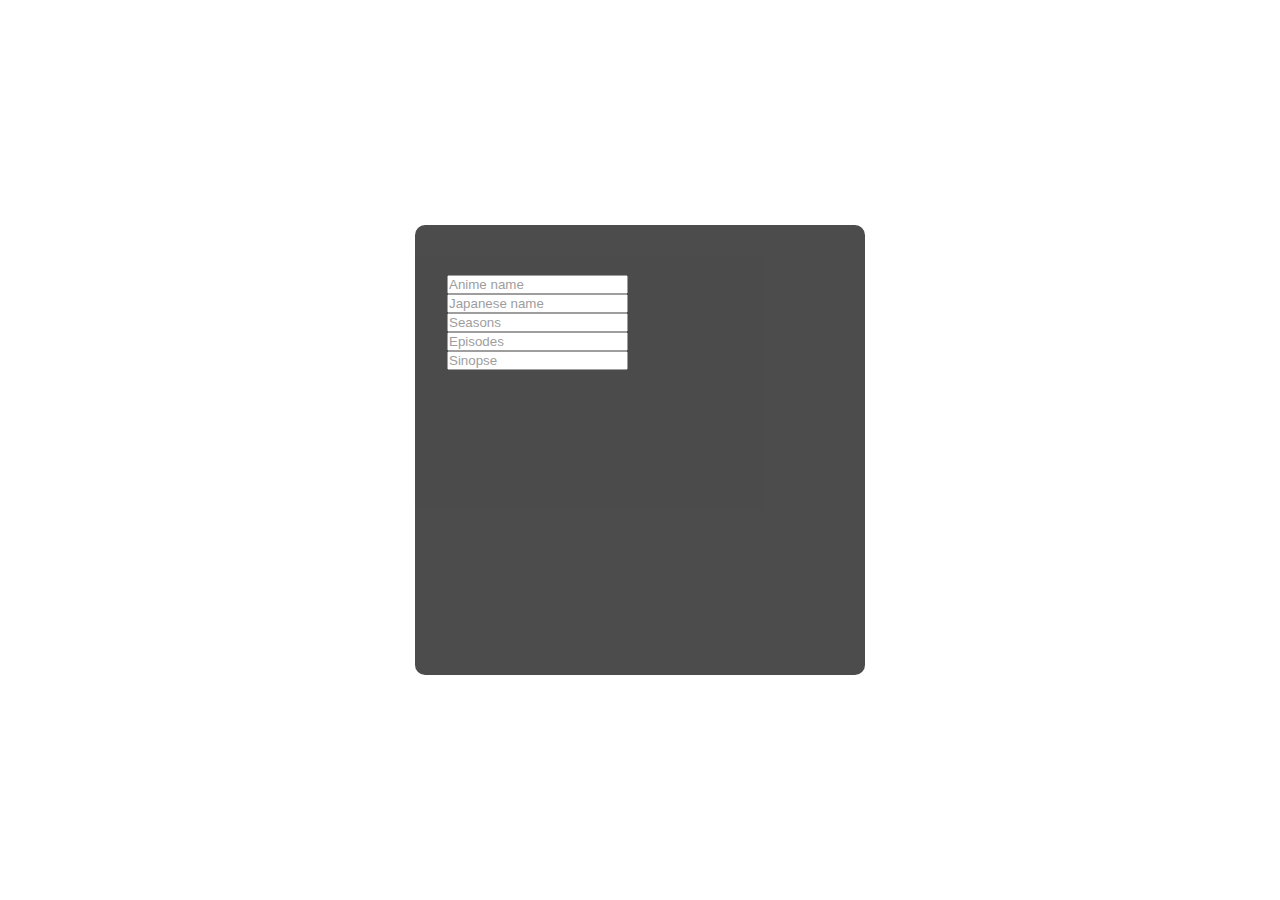
<file: Add-Anime/addAnimeIndex.html>
<!DOCTYPE html>
<html lang="en">

<head>
    <meta charset="UTF-8">
    <meta name="viewport" content="width=device-width, initial-scale=1.0">
    <title>ADD ANIME</title>
    <link rel="stylesheet" href="styles-add.css">
</head>

<body>
    <div class="box">
        <form action="">
            <input type="text" placeholder="Anime name">
            <input type="text" placeholder="Japanese name">
            <input type="number" placeholder="Seasons">
            <input type="number" placeholder="Episodes">
            <input type="text" placeholder="Sinopse">
        </form>
    </div>
</body>

</html>
</file>
<file: Add-Anime/styles-add.css>
* {
    margin: 0;
    padding: 0;
    box-sizing: border-box;
    font-family: 'Noto Sans JP', sans-serif;
    font-family: 'Open Sans', sans-serif;
}

body {
    height: 100vh;
    width: 100vw;
    display: flex;
    justify-content: center;
    align-items: center;
    background-image: url("https://chicorei.imgix.net/poster/3561/poster-spirited-away-3561-26703.jpg?auto=compress,format&q=65&w=425&h=638&fit=crop&crop=top");
}

.box {
    background: black;
    opacity: 0.7;
    border-radius: 10px;
    padding: 20px;
    width: 95%;
    max-width: 450px;
    height: 95%;
    max-height: 450px;
}

form {
    width: 50%;
    height: 100%;
    display: flex;
    flex-direction: column;
    align-items: center;
    padding: 30px;
}
</file>
